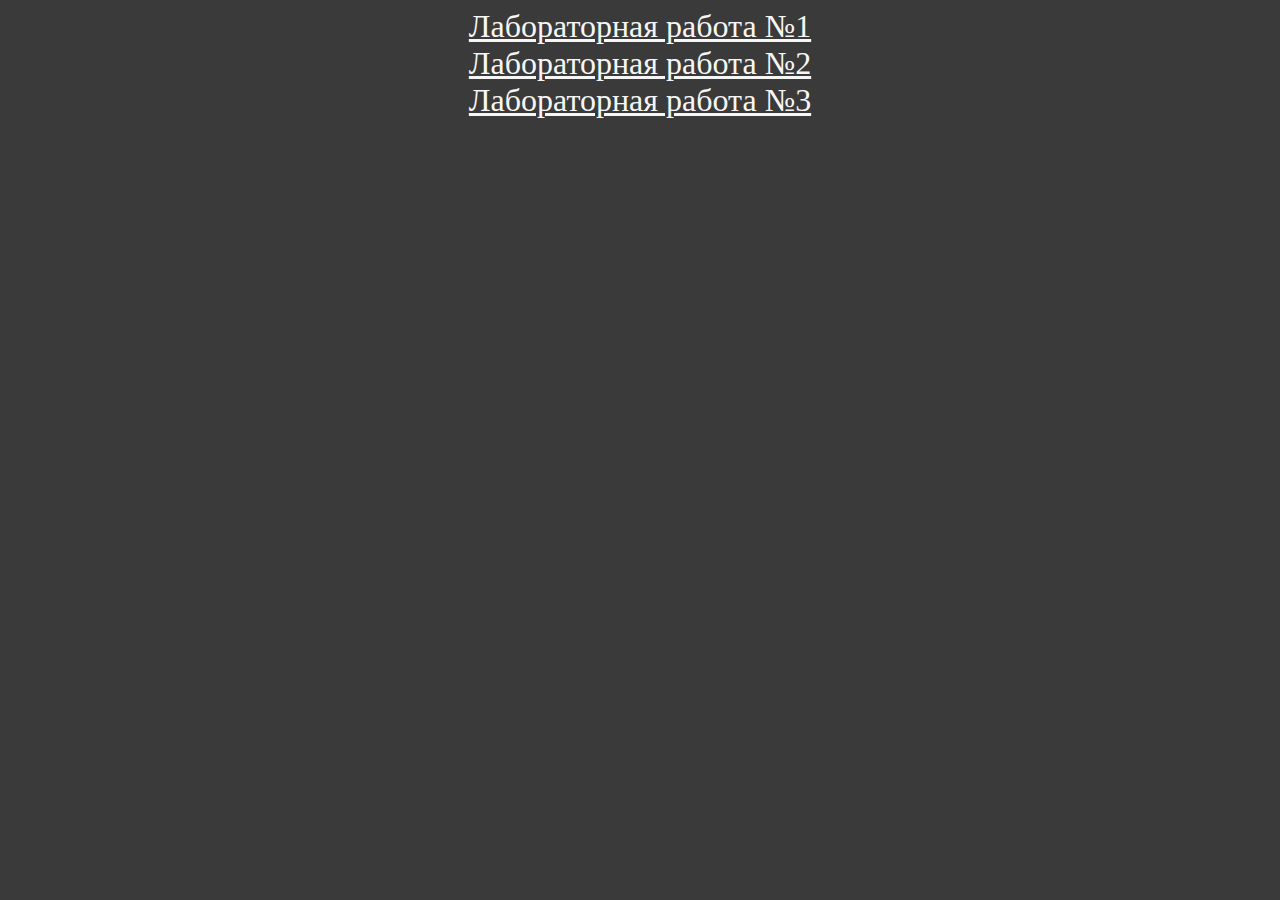
<file: index.html>
<!DOCTYPE html>
<html lang="en">
<head>
    <link rel="stylesheet" href="style.css">
    <meta charset="UTF-8">
    <meta name="viewport" content="width=device-width, initial-scale=1.0">
    <title>Лабораторные работы</title>
</head>
<body>
    <div class="articles">
        <a class="article" href="./lab1/index.html">Лабораторная работа №1</a>
        <a class="article" href="./lab2/index.html">Лабораторная работа №2</a>
        <a class="article" href="./lab3/lab3.html">Лабораторная работа №3</a>
    </div>
</body>
</html>
</file>
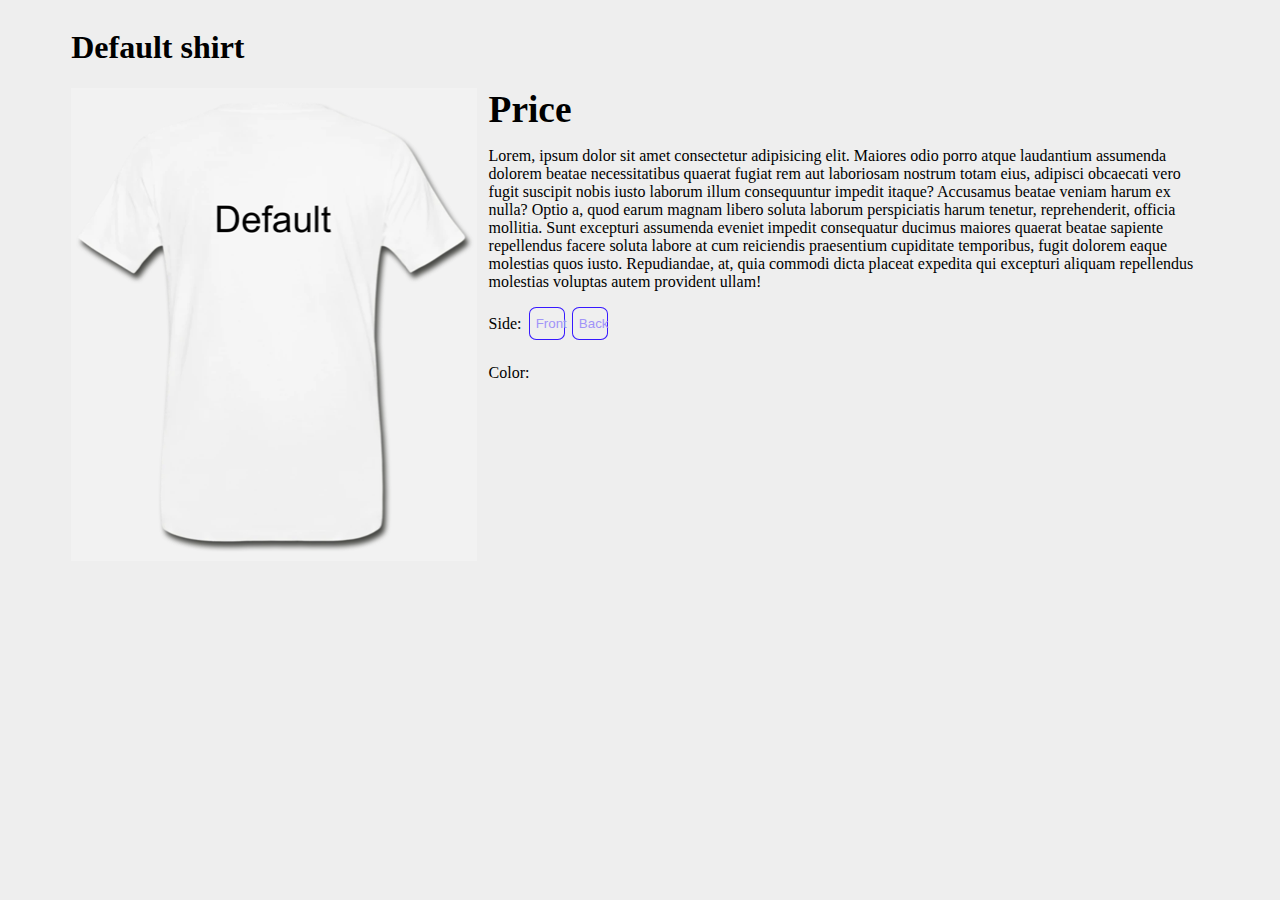
<file: lab2/index.html>
<!DOCTYPE html>
<html lang="en">
<head>
    <link rel="stylesheet" href="style.css">
    <meta charset="UTF-8">
    <meta name="viewport" content="width=device-width, initial-scale=1.0">
    <title>Лабораторная работа 2</title>
</head>
<body>
    <div class="container">
        <div class="header">
            <h1>Default shirt</h1>
        </div>
        <div class="info-block">
            <div class="info-photoe">
                <img src="../lab1/shirt_images/default-m-back.png" class="photoe">
            </div>
            <div class="info-text">
                <span class="price">Price</span>
                <p class="description">Lorem, ipsum dolor sit amet consectetur adipisicing elit. Maiores odio porro atque laudantium assumenda dolorem beatae necessitatibus quaerat fugiat rem aut laboriosam nostrum totam eius, adipisci obcaecati vero fugit suscipit nobis iusto laborum illum consequuntur impedit itaque? Accusamus beatae veniam harum ex nulla? Optio a, quod earum magnam libero soluta laborum perspiciatis harum tenetur, reprehenderit, officia mollitia. Sunt excepturi assumenda eveniet impedit consequatur ducimus maiores quaerat beatae sapiente repellendus facere soluta labore at cum reiciendis praesentium cupiditate temporibus, fugit dolorem eaque molestias quos iusto. Repudiandae, at, quia commodi dicta placeat expedita qui excepturi aliquam repellendus molestias voluptas autem provident ullam!</p>
                <div class="mega-buttons-cont">
                    <div class="buttons-cont">
                        <span class="mini-info">Side:</span>
                        <button class="btn" id="front">Front</button>
                        <button class="btn" id="back">Back</button>
                    </div>
                    <div class="buttons-cont" id="color-cont">
                        <span class="mini-info">Color:</span>
                    </div>
                </div>
            </div>
        </div>
    </div>
    <script src="../shirts.js"></script>
    <script src="script.js"></script>
</body>
</html>
</file>
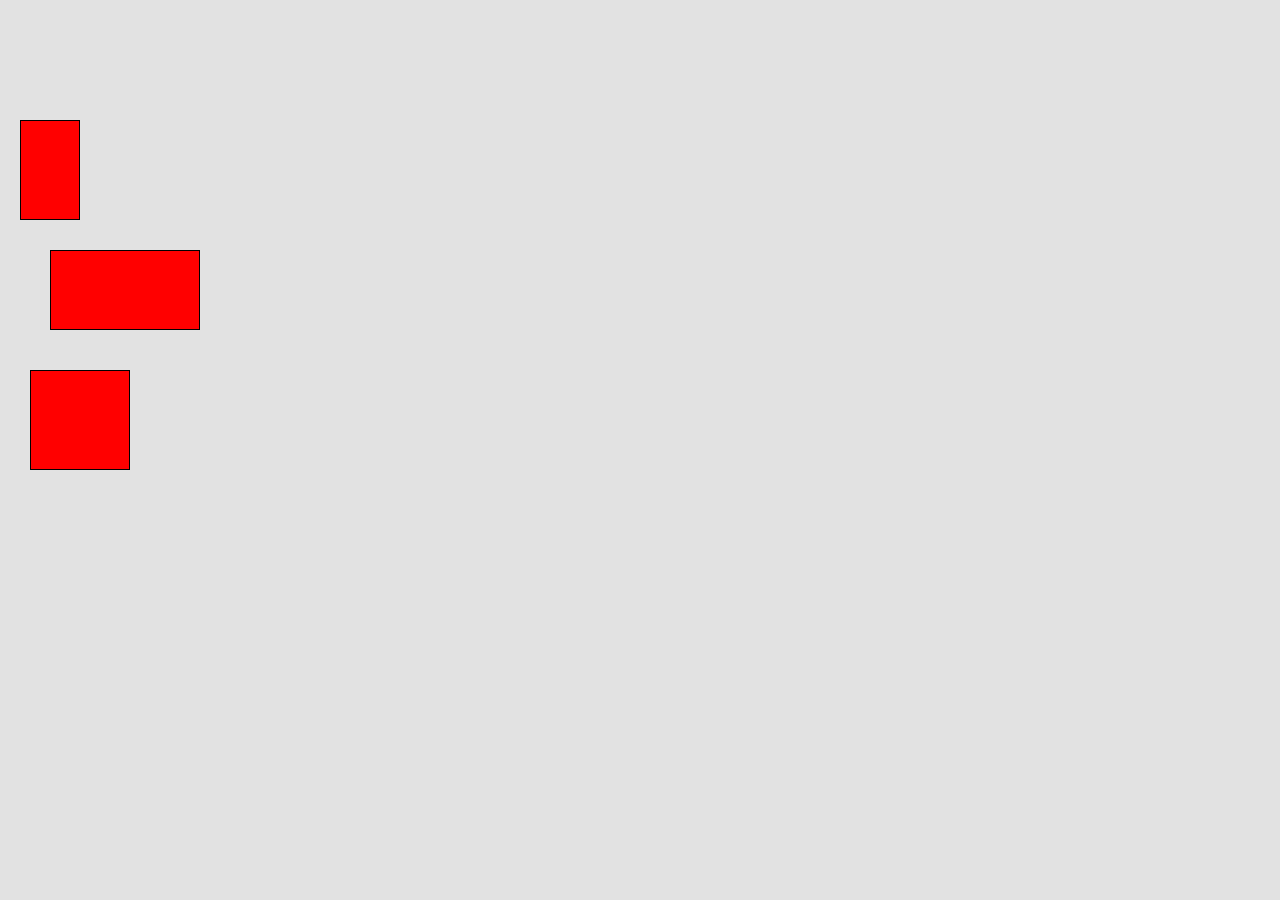
<file: lab3/lab3.html>
<!DOCTYPE html>
<html lang="en">
  <head>
    <meta charset="UTF-8" />
    <meta name="viewport" content="width=device-width, user-scalable=no" />
    <link rel="stylesheet" href="inputstyle.css" />
    <title>lab5</title>
  </head>
  <body>
    <div id="workspace">
      <div
        class="target"
        style="top: 120px; left: 20px; width: 60px; height: 100px"
      ></div>

      <div
        class="target"
        style="top: 250px; left: 50px; width: 150px; height: 80px"
      ></div>

      <div
        class="target"
        style="top: 370px; left: 30px; width: 100px; height: 100px"
      ></div>
    </div>
    <script src="input.js"></script>
  </body>
</html>
</file>
<file: style.css>
.article{
    font-size: 24pt;
    color:rgb(246, 246, 246);
    
}
.articles{
    margin: auto;
    width: fit-content;
    height: fit-content;
    display: flex;
    flex-direction: column;
    justify-content: center;
    justify-items: center;
}
body{
    background-color: rgb(58, 58, 58);
}
</file>
<file: lab2/style.css>
body{
    background-color: rgb(238, 238, 238);
}
.container{
    margin: auto;
    width: 90%;
    display: flex;
    flex-direction: column;
    justify-content: center;
    justify-items: center;
    
}

.info-block{
    display: flex;
    flex-direction: row;
    justify-items: center;
    gap: 1%;
}
.price{
    font-weight: 900;
    font-size: 28pt;
}
.buttons-cont{
    display: flex;
    flex-direction: row;
    height: 7%;
    gap: 1%;
    justify-items: center;
}
.mini-info{
    margin-top: auto;
    margin-bottom: auto;

}
.btn{
    border: 1px solid black;
    width: 5%;
    color: rgb(161, 148, 248);
    border-color: rgb(55, 25, 255);
    border-radius: 20%;
}
.mega-buttons-cont{
    display: flex;
    flex-direction: column;
    gap: 1em;
    height: 100%;
}
</file>
<file: lab3/inputstyle.css>
html {
  touch-action: none;

  -moz-user-select: none;
  -khtml-user-select: none;
  -webkit-user-select: none;
  user-select: none;
}

body {
  margin: 0;
  touch-action: none;
}

#workspace {
  width: 100vw;
  height: 100vh;
  position: relative;
  background-color: rgb(226, 226, 226);
  overflow: hidden;
}

.target {
  position: absolute;
  border: 1px solid black;
  background-color: red;
  box-sizing: border-box;
}
</file>
